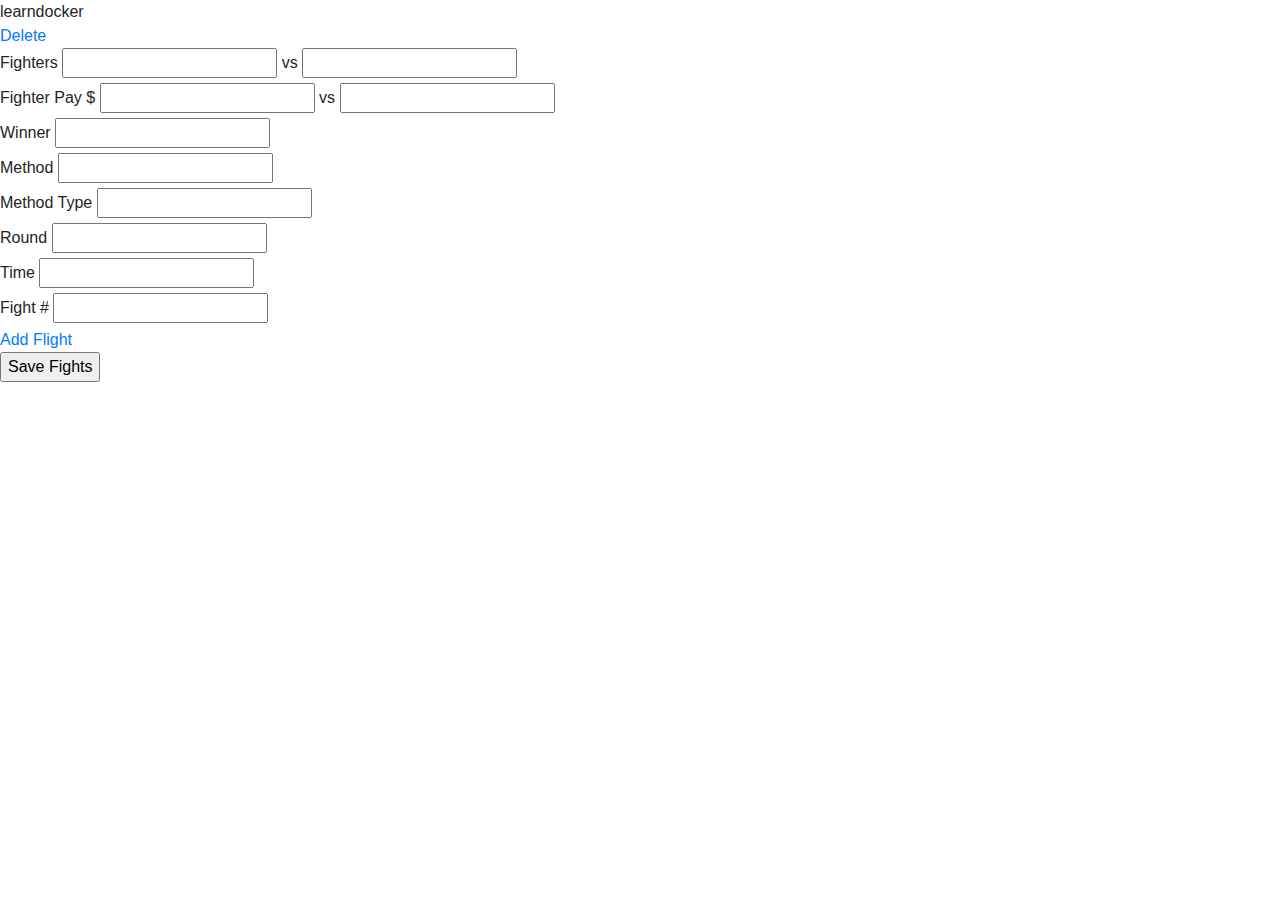
<file: deploy/web/tempelate/form.html>
<!DOCTYPE html>
<html lang="en">

<head>learndocker
    <meta charset="UTF-8">
    <meta http-equiv="X-UA-Compatible" content="IE=edge">
    <meta name="viewport" content="width=device-width, initial-scale=1.0">
    <title>Document</title>
    <link rel="stylesheet" href="https://stackpath.bootstrapcdn.com/bootstrap/4.5.2/css/bootstrap.min.css">
</head>

<body>

    <form method="post" action="#" class="inlineForm" enctype="multipart/form-data">
        <div class="repeatingSection">
            <a href="#" class="buttonGray buttonRight deleteFight">Delete</a>
            <input type="hidden" name="fighter_a_id_1" id="fighter_a_id_1" value="" />
            <input type="hidden" name="fighter_b_id_1" id="fighter_b_id_1" value="" />
            <input type="hidden" name="winner_id_1" id="winner_id_1" value="" />
            <div class="formRow">
                <label for="fighter_a_1">Fighters</label>
                <input type="text" name="fighter_a_1" id="fighter_a_1" value="" /> <span class="formTextExtraCenter">vs</span> <input type="text" name="fighter_b_1" id="fighter_b_1" value="" />
            </div>
            <div class="formRow">
                <label for="fighter_a_pay_1">Fighter Pay $</label>
                <input type="text" name="fighter_a_pay_1" id="fighter_a_pay_1" value="" /> <span class="formTextExtraCenter">vs</span> <input type="text" name="fighter_b_pay_1" id="fighter_b_pay_1" value="" />
            </div>
            <div class="formRow">
                <label for="winner_1">Winner</label>
                <input type="text" name="winner_1" id="winner_1" value="" />
            </div>
            <div class="formRow">
                <label for="method_1">Method</label>
                <input type="text" name="method_1" id="method_1" value="" />
            </div>
            <div class="formRow">
                <label for="method_type_1">Method Type</label>
                <input type="text" name="method_type_1" id="method_type_1" value="" />
            </div>
            <div class="formRow">
                <label for="round_1">Round</label>
                <input type="text" name="round_1" id="round_1" class="fieldSmall" value="" />
            </div>
            <div class="formRow">
                <label for="time_1">Time</label>
                <input type="text" name="time_1" id="time_1" class="fieldSmall" value="" />
            </div>
            <div class="formRow">
                <label for="fight_number_1">Fight #</label>
                <input type="text" name="fight_number_1" id="fight_number_1" class="fieldSmall" value="" />
            </div>
        </div>
        <div class="formRowRepeatingSection">
            <a href="#" class="buttonGray buttonRight addFlight">Add Flight</a>
        </div>
        <div class="formRow">
            <input type="submit" class="submitButton" value="Save Fights" />
        </div>
    </form>


</body>
<script src="https://code.jquery.com/jquery-3.5.1.min.js"></script>
<script>
    $.fn.id_changer = function(new_id) {
        return this.each(function() {
            $(this).find('input').each(function() {
                var ob = $(this);
                ob.attr('id', this.id.replace(/_\d$/, '_' + new_id));
                ob.attr('name', this.name.replace(/_\d$/, '_' + new_id));
            });
        });
    };


    // Add a new repeating section
    $('.addFlight').click(function() {
        var lastRepeatingGroup = $('.repeatingSection').last();
        var cloned = lastRepeatingGroup.clone()

        //TODO change 3 to a variable later...
        cloned = cloned.id_changer(3);

        cloned.insertAfter(lastRepeatingGroup);
        return false;
    });


    // Delete a repeating section
    $('.deleteFight').click(function() {
        $(this).parent('div').remove();
        return false;
    });
</script>
<!-- <script src="https://localhost:8081/deploy/web/tempelate/script.js"></script> -->
<script src="https://stackpath.bootstrapcdn.com/bootstrap/4.5.2/js/bootstrap.min.js"></script>

</html>
</file>
